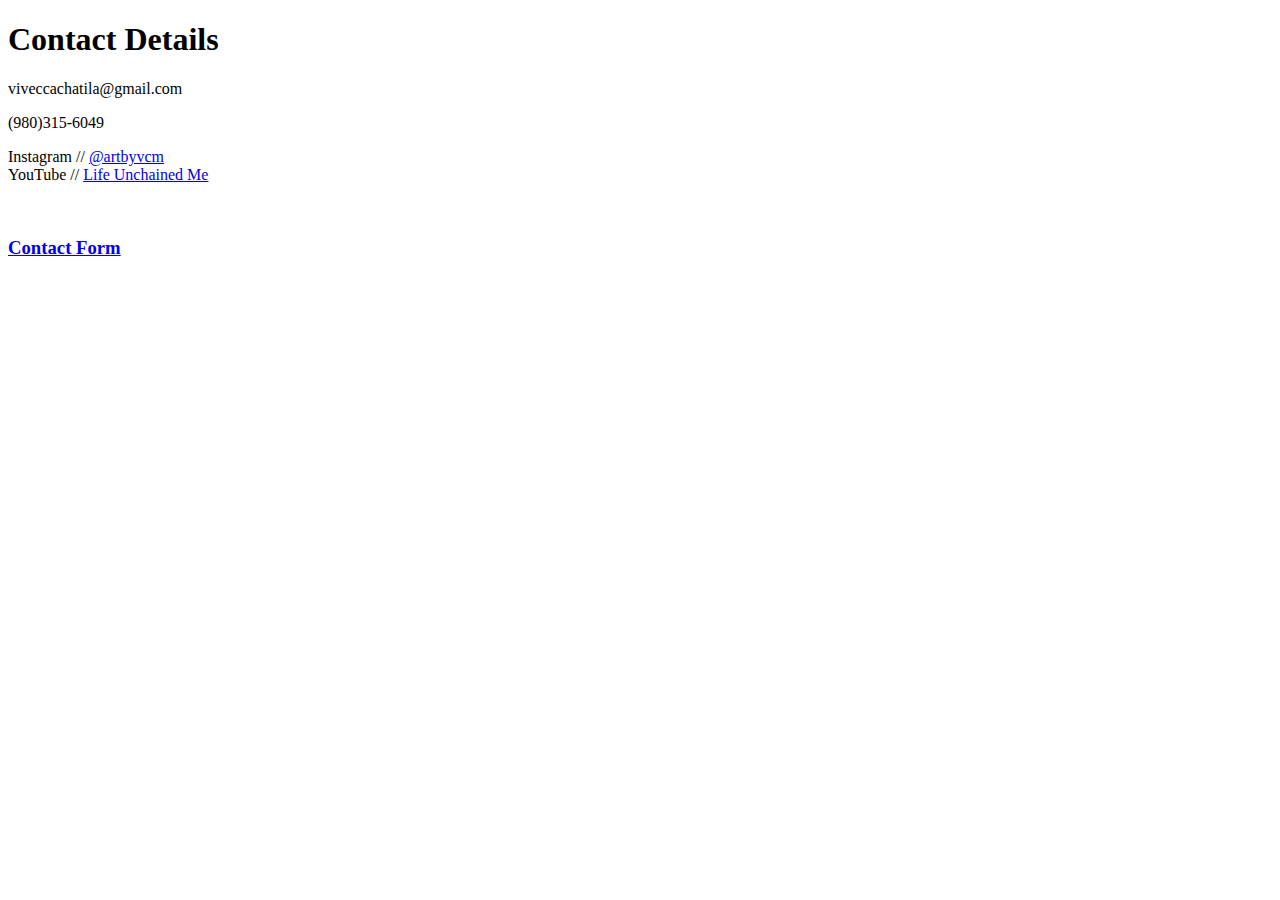
<file: contactme.html>
<!DOCTYPE html>
<html>
<head>
  <title>Contact Me!</title>
  </head>
  <body>
<h1>Contact Details</h1>
<p>
  viveccachatila@gmail.com
</p>
<p>
  (980)315-6049
</p>
<p>
  Instagram // <a href="http://www.instagram.com/artbyvcm">@artbyvcm</a>
  <br />
  YouTube // <a href="http://www.youtube.com/lifeunchainedme">Life Unchained Me</a>
</p>

    <br><h3><a href="form.html">Contact Form</a></h3>





</html>
</file>
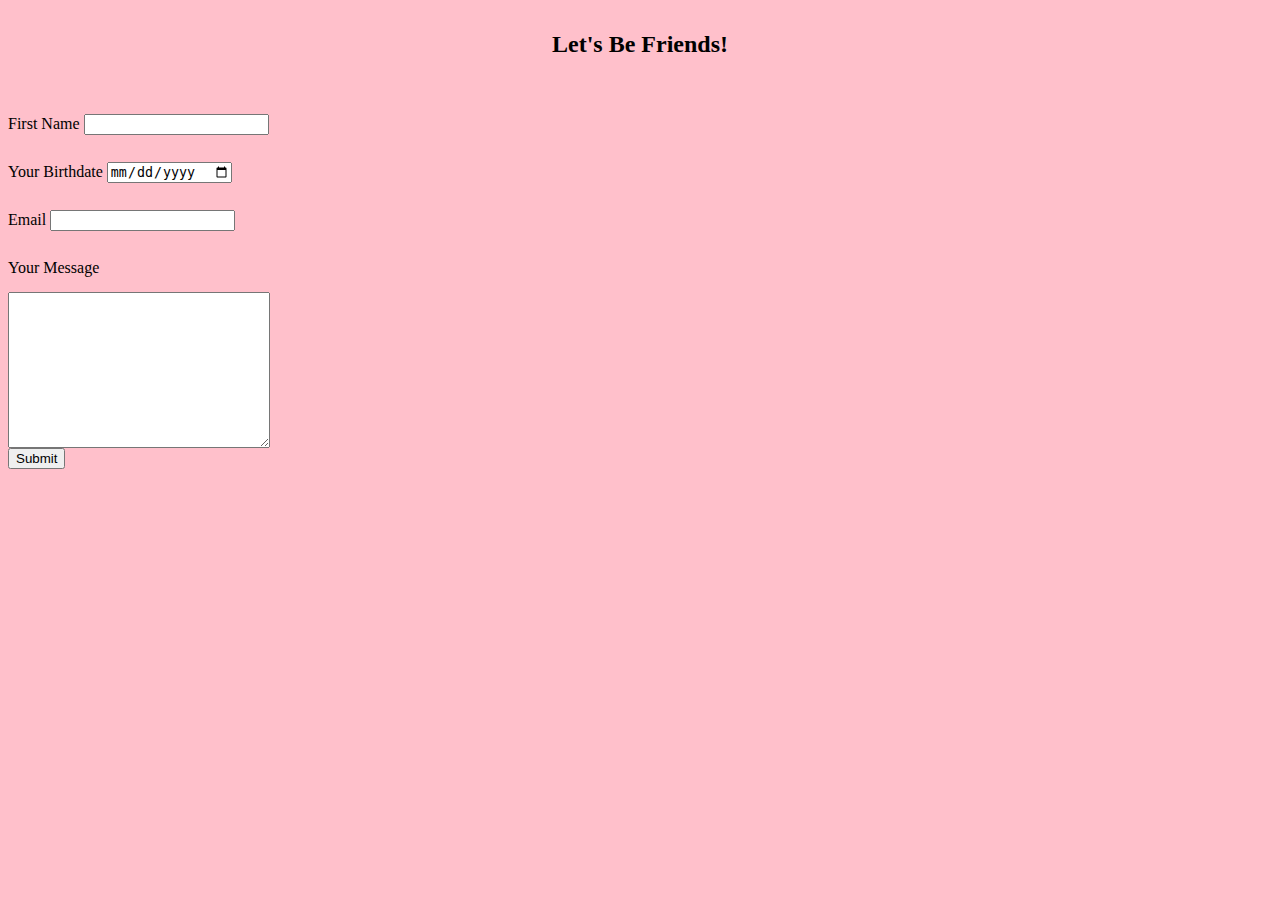
<file: form.html>
<html>
<head>
  <link rel="stylesheet" href="styleform.css">
  <meta charset="UTF-8">
  <meta name="viewport" content="width=device-width, initial-scale=1.0">
  <meta http-equiv="X-UA-Compatible" content="ie=edge">
  <title>Contact Form</title>
</head>
<body>
  <h2> Let's Be Friends!</h2>

<form action="mailto:viveccachatila@gmail.com" method="post" enctype="plain/text">

<label>First Name</label>
<input type="text" name="yourName" value="" /><br />
<label>Your Birthdate</label>
<input type="date" /><br />
<label>Email</label>
<input type="email" name="yourEmail" value=""><br />
<label>Your Message</label><br />
<textarea name="yourMessage" cols="30" rows="10"></textarea><br />
<input type="submit" name="" />
</form>

</body>
</html>
</file>
<file: styleform.css>
body {
background-color: pink;
line-height: 3;
}

h2 {
  text-align: center;
}
</file>
